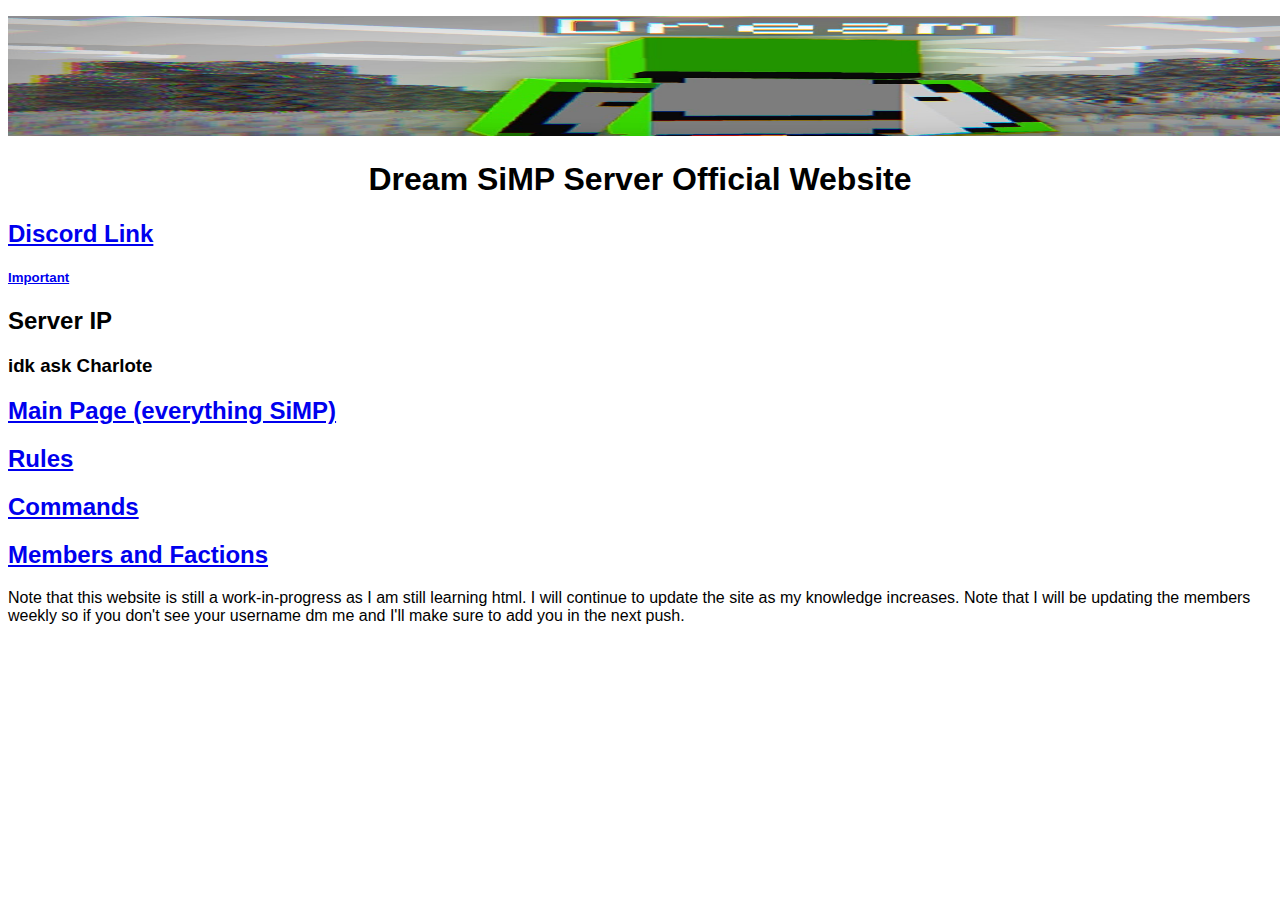
<file: index.html>
<!DOCTYPE html>
<html lang="en" dir="ltr">
  <head>
    <meta charset="utf-8">
    <title>Dream SiMP Official</title>
    <link href="./css/style.css" type="text/css" rel="stylesheet" />
    <link href="https://fonts.google.com/specimen/Noto+Sans+JP" rel="stylesheet" type="text/css">
  </head>
  <header>
    <div class="Dcenter">
    <p> <a href="https://www.youtube.com/user/DreamTraps" target="_blank"><img src="./images/maxresdefault.jpg" width=1580 height=120 alt="Image load failed"></a></p>
    <h1>Dream SiMP Server Official Website</h1>
    </div>
    <!--Discord link-->
    <h2><a href="https://discord.gg/9RvjJM" target="_blank">Discord Link</a>
    </h2>
    <h5><a href="https://www.youtube.com/watch?v=Tt7bzxurJ1I" target="_blank">Important</a>
    </h5>
    <!--Server IP-->
    <h2>Server IP</h2>
      <h3>idk ask Charlote</h3>
  </header>
  <body>
    <h2><a href="mainPage.html">Main Page (everything SiMP)</a>
    </h2>
    <h2><a href="rulesPage.html">Rules</a>
    </h2>
    <h2><a href="commandsPage.html">Commands</a>
    </h2>
    <h2><a href="membersPage.html">Members and Factions</a>
    </h2>
    <p>Note that this website is still a work-in-progress as I am still learning html. I will continue to update the site as my knowledge increases. Note that I will be updating the members weekly so if you don't see your username dm me and I'll make sure to add you in the next push.</p>

  </body>
</html>
</file>
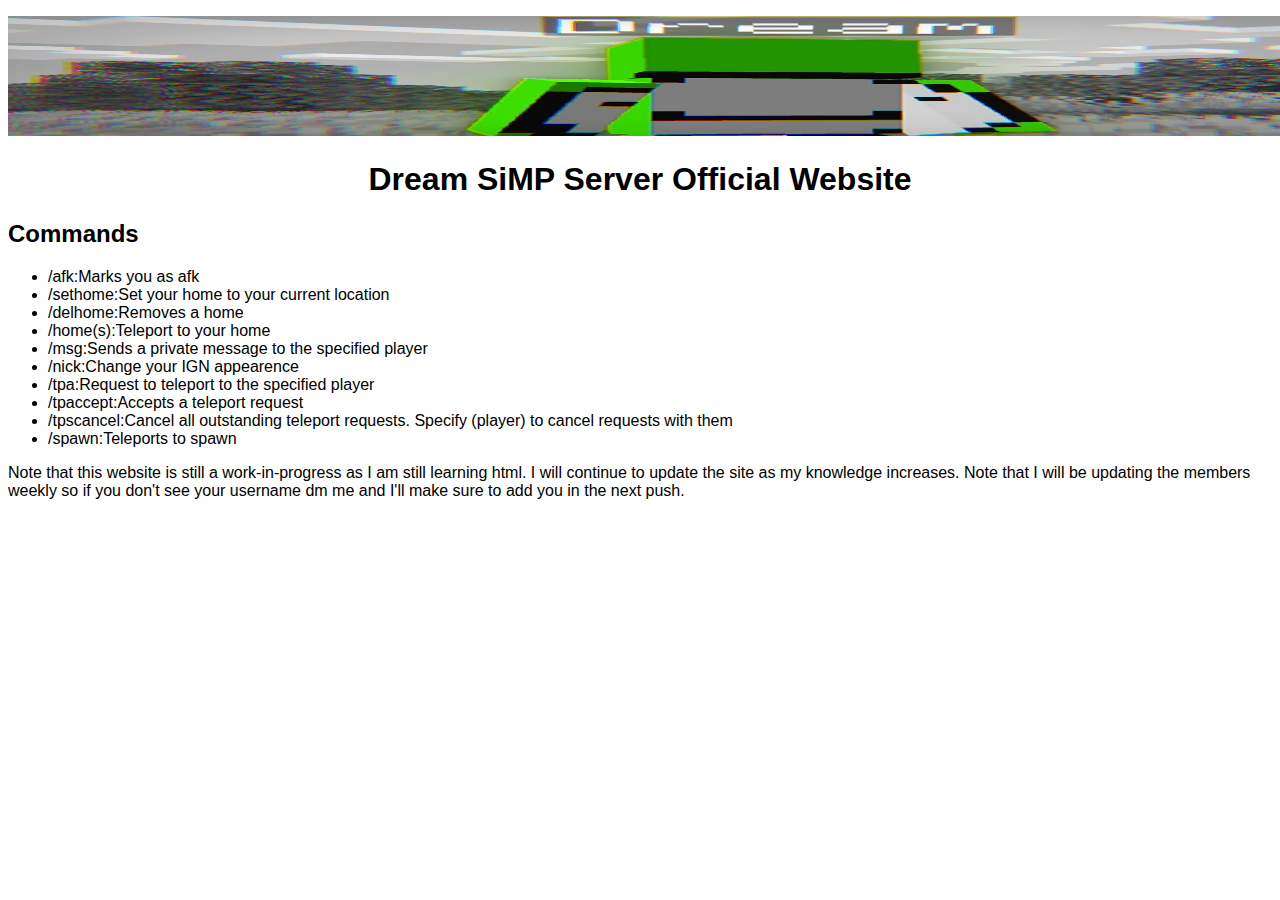
<file: commandsPage.html>
<!DOCTYPE html>
<html lang="en" dir="ltr">
  <head>
    <meta charset="utf-8">
    <title>Dream SiMP Official: Commands</title>
    <link href="./css/style.css" type="text/css" rel="stylesheet" />
  </head>
  <body>
    <p id="center"> <a href="https://www.youtube.com/user/DreamTraps" target="_blank"><img src="./images/maxresdefault.jpg" width=1580 height=120 alt="Image load failed"></a></p>
    <h1 id="center">Dream SiMP Server Official Website</h1>
    <h2>Commands</h2>
    <ul>
      <li>/afk:Marks you as afk</li>
      <li>/sethome:Set your home to your current location</li>
      <li>/delhome:Removes a home</li>
      <li>/home(s):Teleport to your home</li>
      <li>/msg:Sends a private message to the specified player</li>
      <li>/nick:Change your IGN appearence</li>
      <li>/tpa:Request to teleport to the specified player</li>
      <li>/tpaccept:Accepts a teleport request</li>
      <li>/tpscancel:Cancel all outstanding teleport requests. Specify (player) to cancel requests with them</li>
      <li>/spawn:Teleports to spawn</li>
    </ul>
    <p>Note that this website is still a work-in-progress as I am still learning html. I will continue to update the site as my knowledge increases. Note that I will be updating the members weekly so if you don't see your username dm me and I'll make sure to add you in the next push.</p>

  </body>
</html>
</file>
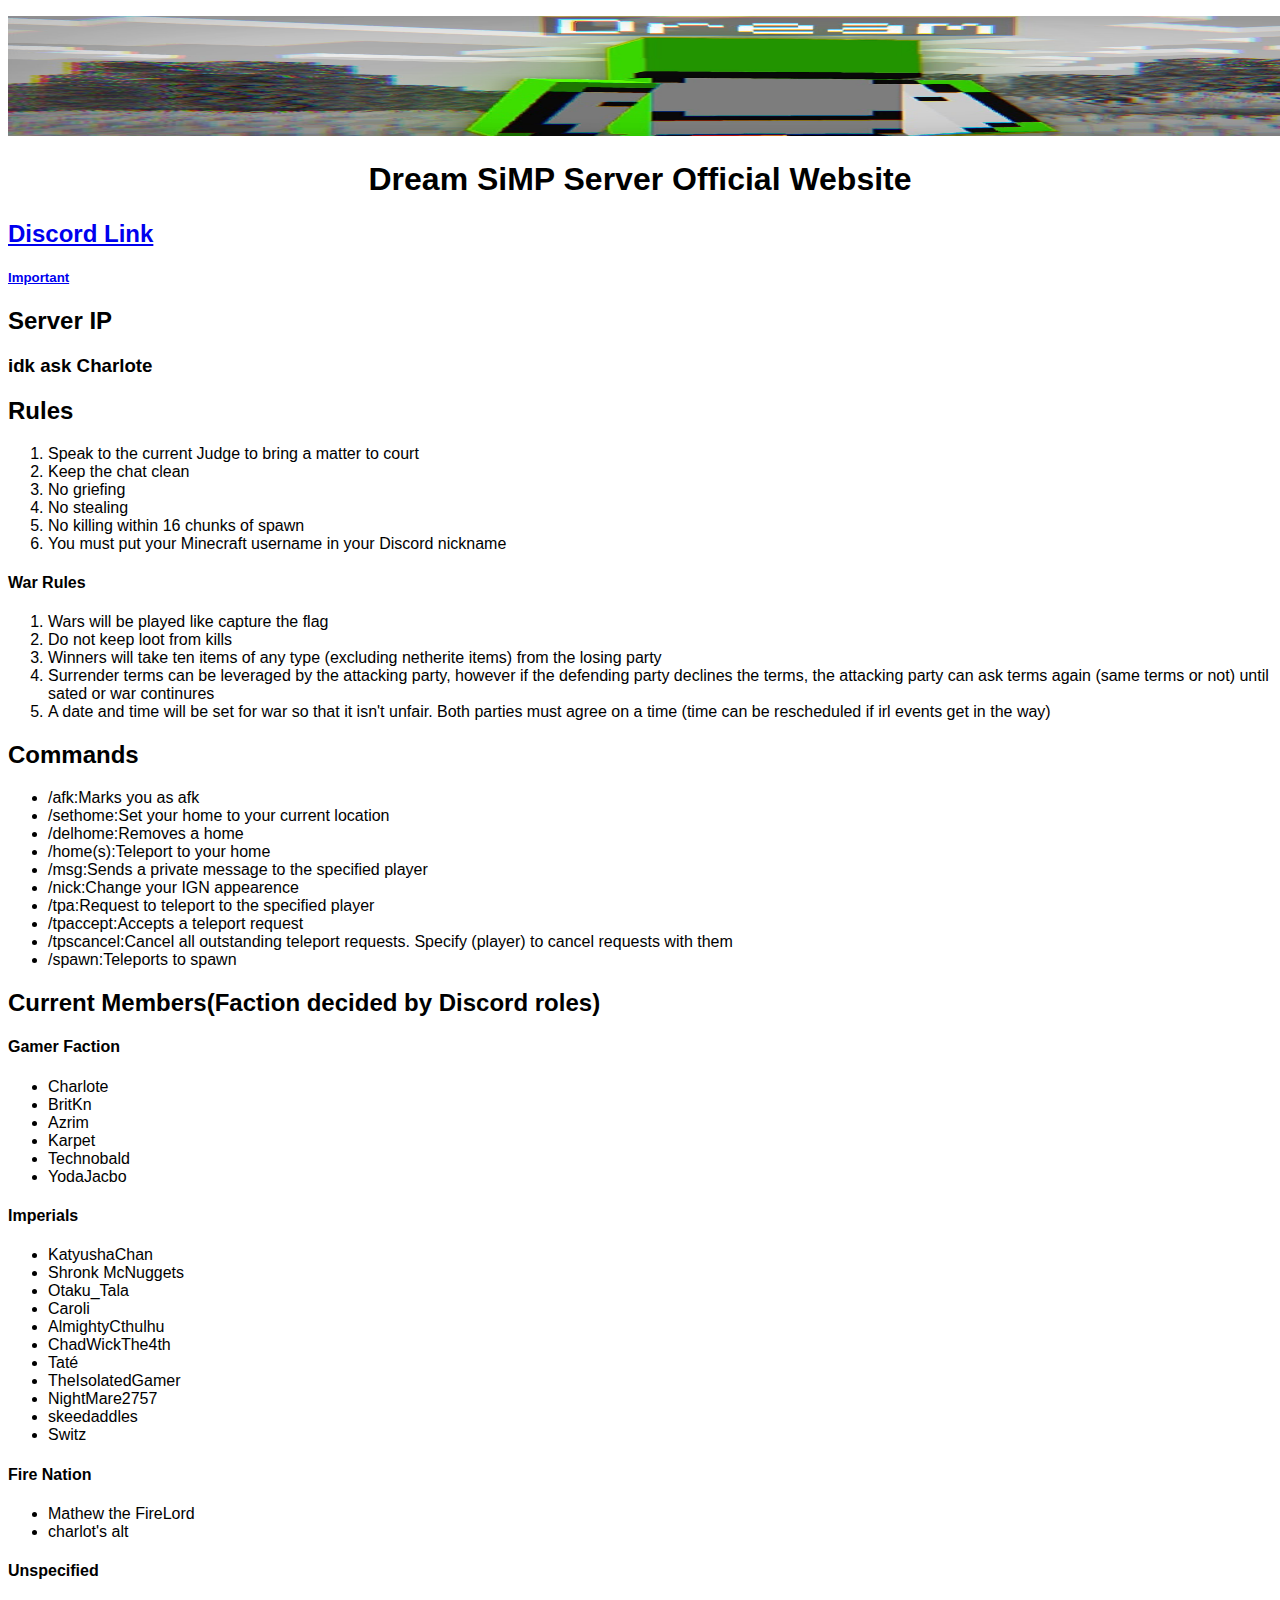
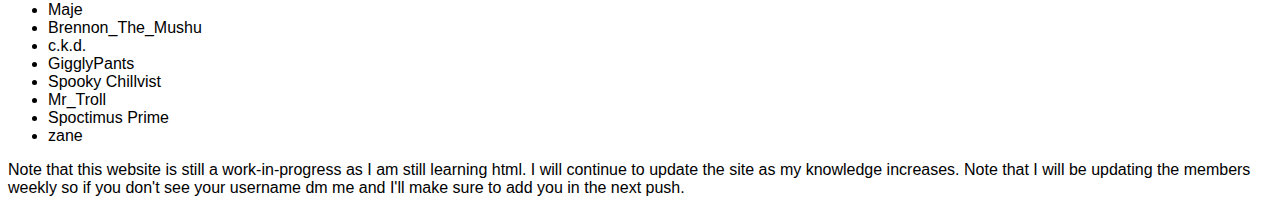
<file: mainCopy.html>
<!DOCTYPE html>
<html lang="en" dir="ltr">
  <!--Page Title-->
  <head>
    <meta charset="utf-8">
    <title>SiMP</title>
    <link href="./css/style.css" type="text/css" rel="stylesheet" />
    <link href="https://fonts.google.com/specimen/Noto+Sans+JP" rel="stylesheet" type="text/css">
  </head>

  <header>
    <p id="center"> <a href="https://www.youtube.com/user/DreamTraps" target="_blank"><img src="./images/maxresdefault.jpg" width=1580 height=120 alt="Image load failed"></a></p>
    <h1 id="center">Dream SiMP Server Official Website</h1>
    <!--Discord link-->
    <h2><a href="https://discord.gg/9RvjJM" target="_blank">Discord Link</a>
    </h2>
    <h5 id="purp"><a href="https://www.youtube.com/watch?v=Tt7bzxurJ1I" target="_blank">Important</a>
    </h5>
    <!--Server IP-->
    <h2 id="purp">Server IP<h2>
      <h3>idk ask Charlote</h3>
  </header>
  <body>
    <!--Rules-->
    <h2 id="purp">Rules</h2>
    <div class="rull">
       <ol>
         <li>Speak to the current Judge to bring a matter to court</li>
         <li>Keep the chat clean</li>
         <li>No griefing</li>
         <li>No stealing</li>
         <li>No killing within 16 chunks of spawn</li>
         <li>You must put your Minecraft username in your Discord nickname</li>
       </ol>
    </div>
    <h4 id="purp">War Rules</h4>
    <ol>
      <li>Wars will be played like capture the flag</li>
      <li>Do not keep loot from kills</li>
      <li>Winners will take ten items of any type (excluding netherite items) from the losing party</li>
      <li>Surrender terms can be leveraged by the attacking party, however if the defending party declines the terms, the attacking party can ask terms again (same terms or not) until sated or war continures</li>
      <li>A date and time will be set for war so that it isn't unfair. Both parties must agree on a time (time can be rescheduled if irl events get in the way)</li>
    </ol>
    <!--Commands-->
    <h2 id="purp">Commands</h2>
    <ul>
      <li>/afk:Marks you as afk</li>
      <li>/sethome:Set your home to your current location</li>
      <li>/delhome:Removes a home</li>
      <li>/home(s):Teleport to your home</li>
      <li>/msg:Sends a private message to the specified player</li>
      <li>/nick:Change your IGN appearence</li>
      <li>/tpa:Request to teleport to the specified player</li>
      <li>/tpaccept:Accepts a teleport request</li>
      <li>/tpscancel:Cancel all outstanding teleport requests. Specify (player) to cancel requests with them</li>
      <li>/spawn:Teleports to spawn</li>
    </ul>

  </body>
  <footer>
    <!--Members List-->
    <h2 id="purp">Current Members(Faction decided by Discord roles)</h2>
    <!--Gamer Faction-->
    <h4>Gamer Faction</h4>
    <ul>
      <li>Charlote</li>
      <li>BritKn</li>
      <li>Azrim</li>
      <li>Karpet</li>
      <li>Technobald</li>
      <li>YodaJacbo</li>
    </ul>
    <!--Imperials-->
    <h4>Imperials</h4>
    <ul>
      <li>KatyushaChan</li>
      <li>Shronk McNuggets</li>
      <li>Otaku_Tala</li>
      <li>Caroli</li>
      <li>AlmightyCthulhu</li>
      <li>ChadWickThe4th</li>
      <li>Taté</li>
      <li>TheIsolatedGamer</li>
      <li>NightMare2757</li>
      <li>skeedaddles</li>
      <li>Switz</li>
    </ul>
    <!--Fire Nation-->
    <h4>Fire Nation</h4>
    <ul>
      <li>Mathew the FireLord</li>
      <li>charlot's alt</li>
    </ul>
    <!--Other or Unknown-->
    <h4>Unspecified</h4>
    <ul>
      <li>Maje</li>
      <li>Brennon_The_Mushu</li>
      <li>c.k.d.</li>
      <li>GigglyPants</li>
      <li>Spooky Chillvist</li>
      <li>Mr_Troll</li>
      <li>Spoctimus Prime</li>
      <li>zane</li>
    </ul>
    <p>Note that this website is still a work-in-progress as I am still learning html. I will continue to update the site as my knowledge increases. Note that I will be updating the members weekly so if you don't see your username dm me and I'll make sure to add you in the next push.</p>
  </footer>
</html>
</file>
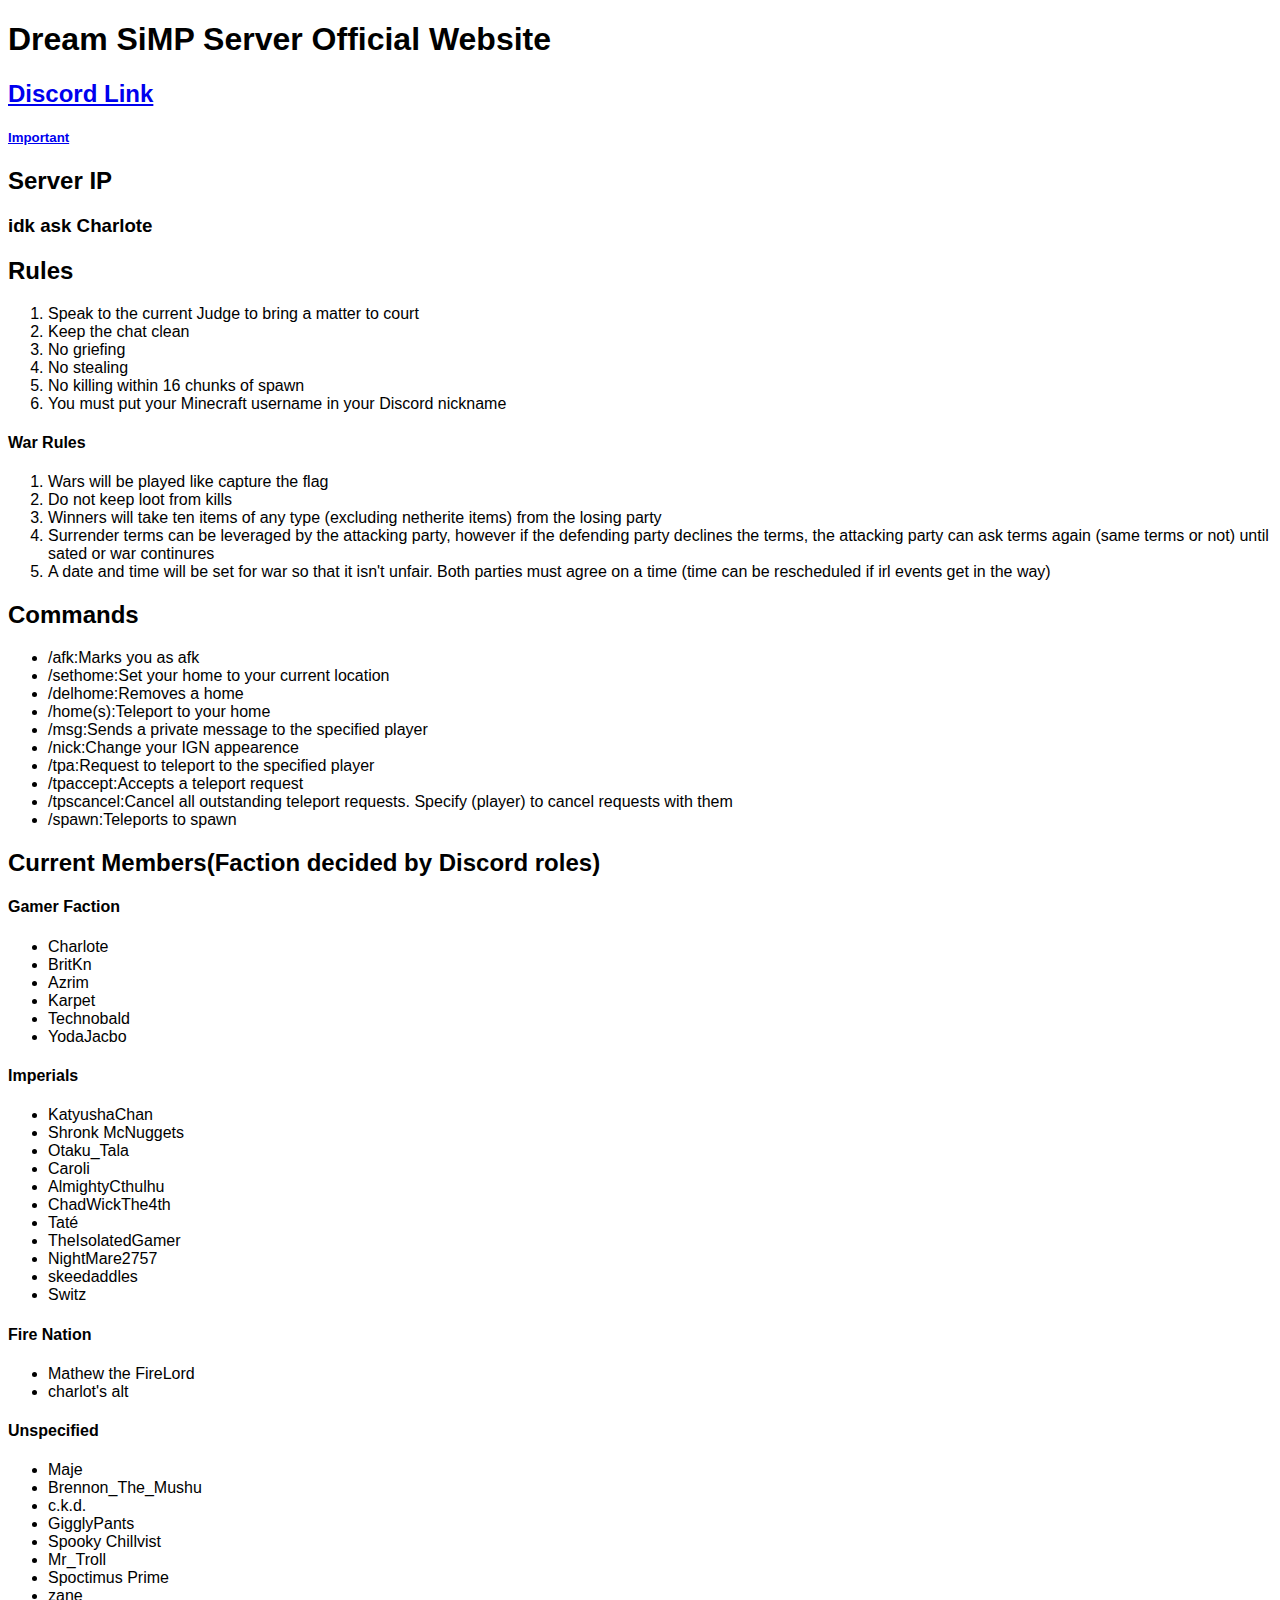
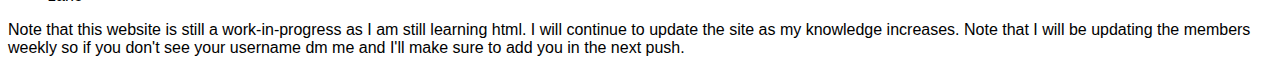
<file: mainPage.html>
<!DOCTYPE html>
<html lang="en" dir="ltr">
  <!--Page Title-->
  <head>
    <meta charset="utf-8">
    <title>SiMP Official Server</title>
    <link href="./css/style.css" type="text/css" rel="stylesheet" />
    <link href="https://fonts.google.com/specimen/Noto+Sans+JP" rel="stylesheet" type="text/css">
  </head>

  <header>
    <h1>Dream SiMP Server Official Website</h1>
    <!--Discord link-->
    <h2><a href="https://discord.gg/9RvjJM">Discord Link</a>
    </h2>
    <h5 id="meme"><a href="https://www.youtube.com/watch?v=Tt7bzxurJ1I" target="_blank">Important</a>
    </h5>
    <!--Server IP-->
    <h2 id="sIP">Server IP<h2>
      <h3>idk ask Charlote</h3>
  </header>
  <body>
    <!--Rules-->
    <h2 id="rul">Rules</h2>
    <div class="rull">
       <ol>
         <li>Speak to the current Judge to bring a matter to court</li>
         <li>Keep the chat clean</li>
         <li>No griefing</li>
         <li>No stealing</li>
         <li>No killing within 16 chunks of spawn</li>
         <li>You must put your Minecraft username in your Discord nickname</li>
       </ol>
    </div>
    <h4 id="Wrul">War Rules</h4>
    <ol>
      <li>Wars will be played like capture the flag</li>
      <li>Do not keep loot from kills</li>
      <li>Winners will take ten items of any type (excluding netherite items) from the losing party</li>
      <li>Surrender terms can be leveraged by the attacking party, however if the defending party declines the terms, the attacking party can ask terms again (same terms or not) until sated or war continures</li>
      <li>A date and time will be set for war so that it isn't unfair. Both parties must agree on a time (time can be rescheduled if irl events get in the way)</li>
    </ol>
    <!--Commands-->
    <h2 id="com">Commands</h2>
    <ul>
      <li>/afk:Marks you as afk</li>
      <li>/sethome:Set your home to your current location</li>
      <li>/delhome:Removes a home</li>
      <li>/home(s):Teleport to your home</li>
      <li>/msg:Sends a private message to the specified player</li>
      <li>/nick:Change your IGN appearence</li>
      <li>/tpa:Request to teleport to the specified player</li>
      <li>/tpaccept:Accepts a teleport request</li>
      <li>/tpscancel:Cancel all outstanding teleport requests. Specify (player) to cancel requests with them</li>
      <li>/spawn:Teleports to spawn</li>
    </ul>

  </body>
  <footer>
    <!--Members List-->
    <h2>Current Members(Faction decided by Discord roles)</h2>
    <!--Gamer Faction-->
    <h4>Gamer Faction</h4>
    <ul>
      <li>Charlote</li>
      <li>BritKn</li>
      <li>Azrim</li>
      <li>Karpet</li>
      <li>Technobald</li>
      <li>YodaJacbo</li>
    </ul>
    <!--Imperials-->
    <h4>Imperials</h4>
    <ul>
      <li>KatyushaChan</li>
      <li>Shronk McNuggets</li>
      <li>Otaku_Tala</li>
      <li>Caroli</li>
      <li>AlmightyCthulhu</li>
      <li>ChadWickThe4th</li>
      <li>Taté</li>
      <li>TheIsolatedGamer</li>
      <li>NightMare2757</li>
      <li>skeedaddles</li>
      <li>Switz</li>
    </ul>
    <!--Fire Nation-->
    <h4>Fire Nation</h4>
    <ul>
      <li>Mathew the FireLord</li>
      <li>charlot's alt</li>
    </ul>
    <!--Other or Unknown-->
    <h4>Unspecified</h4>
    <ul>
      <li>Maje</li>
      <li>Brennon_The_Mushu</li>
      <li>c.k.d.</li>
      <li>GigglyPants</li>
      <li>Spooky Chillvist</li>
      <li>Mr_Troll</li>
      <li>Spoctimus Prime</li>
      <li>zane</li>
    </ul>
    <p>Note that this website is still a work-in-progress as I am still learning html. I will continue to update the site as my knowledge increases. Note that I will be updating the members weekly so if you don't see your username dm me and I'll make sure to add you in the next push.</p>
  </footer>
</html>
</file>
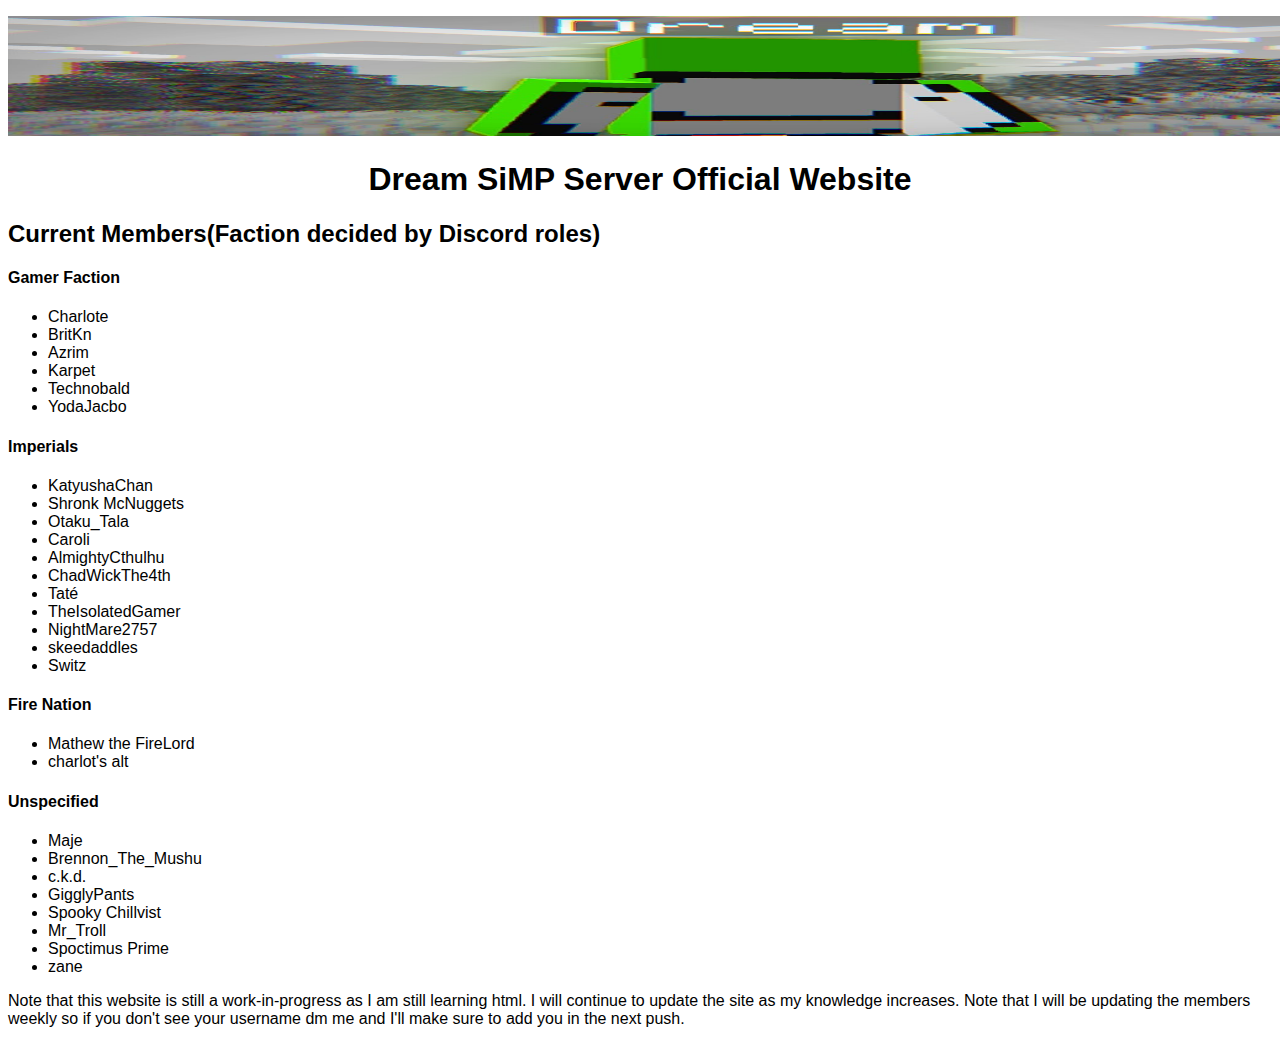
<file: membersPage.html>
<!DOCTYPE html>
<html lang="en" dir="ltr">
  <head>
    <meta charset="utf-8">
    <title>Dream SiMP Official: Members</title>
    <link href="./css/style.css" type="text/css" rel="stylesheet" />
  </head>
  <body>
    <p id="center"> <a href="https://www.youtube.com/user/DreamTraps" target="_blank"><img src="./images/maxresdefault.jpg" width=1580 height=120 alt="Image load failed"></a></p>
    <h1 id="center">Dream SiMP Server Official Website</h1>
    <!--Members List-->
    <h2>Current Members(Faction decided by Discord roles)</h2>
    <!--Gamer Faction-->
    <h4>Gamer Faction</h4>
    <ul>
      <li>Charlote</li>
      <li>BritKn</li>
      <li>Azrim</li>
      <li>Karpet</li>
      <li>Technobald</li>
      <li>YodaJacbo</li>
    </ul>
    <!--Imperials-->
    <h4>Imperials</h4>
    <ul>
      <li>KatyushaChan</li>
      <li>Shronk McNuggets</li>
      <li>Otaku_Tala</li>
      <li>Caroli</li>
      <li>AlmightyCthulhu</li>
      <li>ChadWickThe4th</li>
      <li>Taté</li>
      <li>TheIsolatedGamer</li>
      <li>NightMare2757</li>
      <li>skeedaddles</li>
      <li>Switz</li>
    </ul>
    <!--Fire Nation-->
    <h4>Fire Nation</h4>
    <ul>
      <li>Mathew the FireLord</li>
      <li>charlot's alt</li>
    </ul>
    <!--Other or Unknown-->
    <h4>Unspecified</h4>
    <ul>
      <li>Maje</li>
      <li>Brennon_The_Mushu</li>
      <li>c.k.d.</li>
      <li>GigglyPants</li>
      <li>Spooky Chillvist</li>
      <li>Mr_Troll</li>
      <li>Spoctimus Prime</li>
      <li>zane</li>
    </ul>
    <p>Note that this website is still a work-in-progress as I am still learning html. I will continue to update the site as my knowledge increases. Note that I will be updating the members weekly so if you don't see your username dm me and I'll make sure to add you in the next push.</p>

  </body>
</html>
</file>
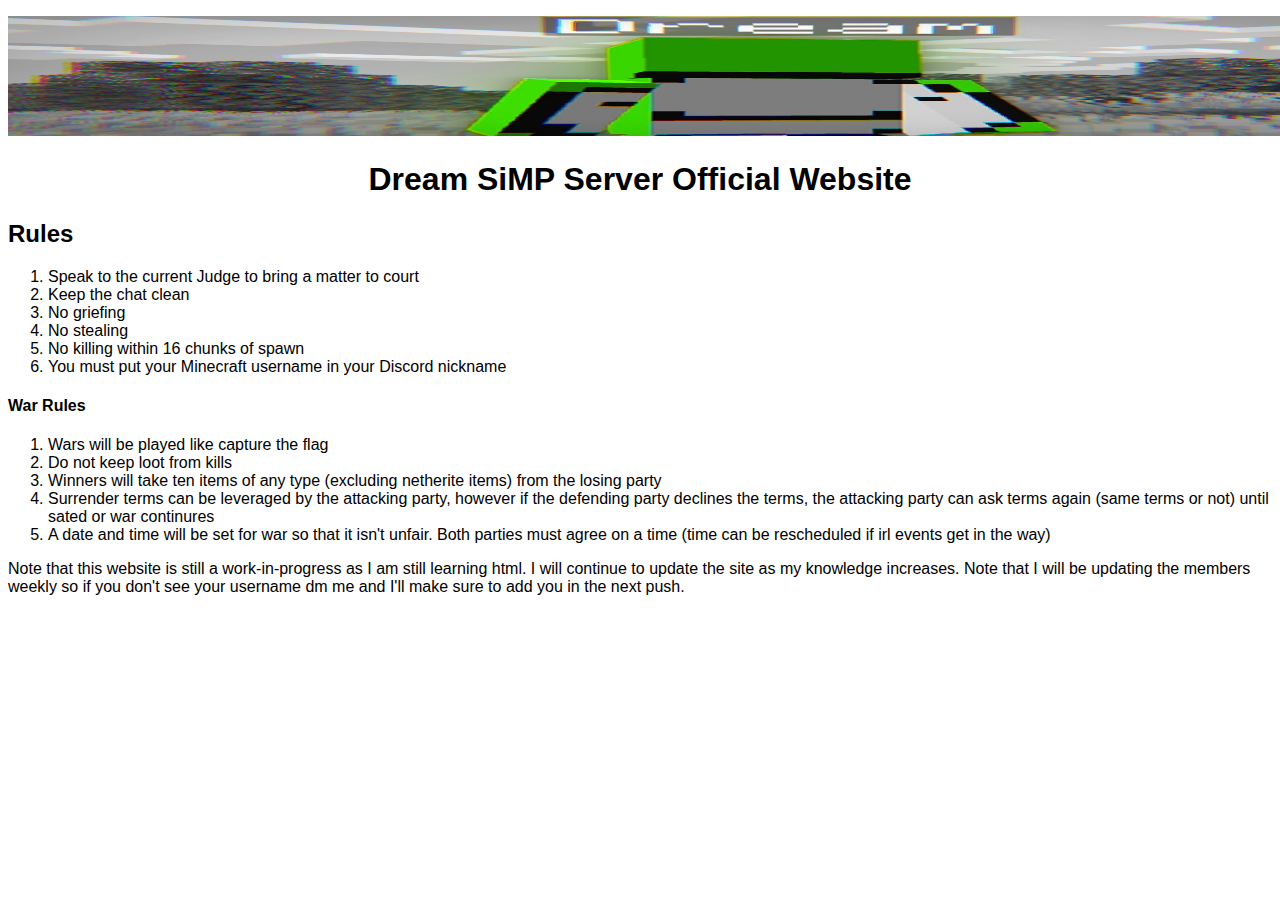
<file: rulesPage.html>
<!DOCTYPE html>
<html lang="en" dir="ltr">
  <head>
    <meta charset="utf-8">
    <title>Dream SiMP Official: Rules</title>
    <link href="./css/style.css" type="text/css" rel="stylesheet" />
  </head>
  <body>
    <p id="center"> <a href="https://www.youtube.com/user/DreamTraps" target="_blank"><img src="./images/maxresdefault.jpg" width=1580 height=120 alt="Image load failed"></a></p>
    <h1 id="center">Dream SiMP Server Official Website</h1>
    <h2>Rules</h2>
    <div class="rull">
       <ol>
         <li>Speak to the current Judge to bring a matter to court</li>
         <li>Keep the chat clean</li>
         <li>No griefing</li>
         <li>No stealing</li>
         <li>No killing within 16 chunks of spawn</li>
         <li>You must put your Minecraft username in your Discord nickname</li>
       </ol>
    </div>
    <h4>War Rules</h4>
    <ol>
      <li>Wars will be played like capture the flag</li>
      <li>Do not keep loot from kills</li>
      <li>Winners will take ten items of any type (excluding netherite items) from the losing party</li>
      <li>Surrender terms can be leveraged by the attacking party, however if the defending party declines the terms, the attacking party can ask terms again (same terms or not) until sated or war continures</li>
      <li>A date and time will be set for war so that it isn't unfair. Both parties must agree on a time (time can be rescheduled if irl events get in the way)</li>
    </ol>
    <p>Note that this website is still a work-in-progress as I am still learning html. I will continue to update the site as my knowledge increases. Note that I will be updating the members weekly so if you don't see your username dm me and I'll make sure to add you in the next push.</p>

  </body>
</html>
</file>
<file: css/style.css>
*{
  background-color: white;
}

*{
    font-family: sans-serif;
}

.rull {

  font-size: 1rem;

  font: Times;

}

#meme {

  font-weight: bolder;

}

#center {

  text-align: center;

}

.Dcenter {

  text-align: center;

}
</file>
